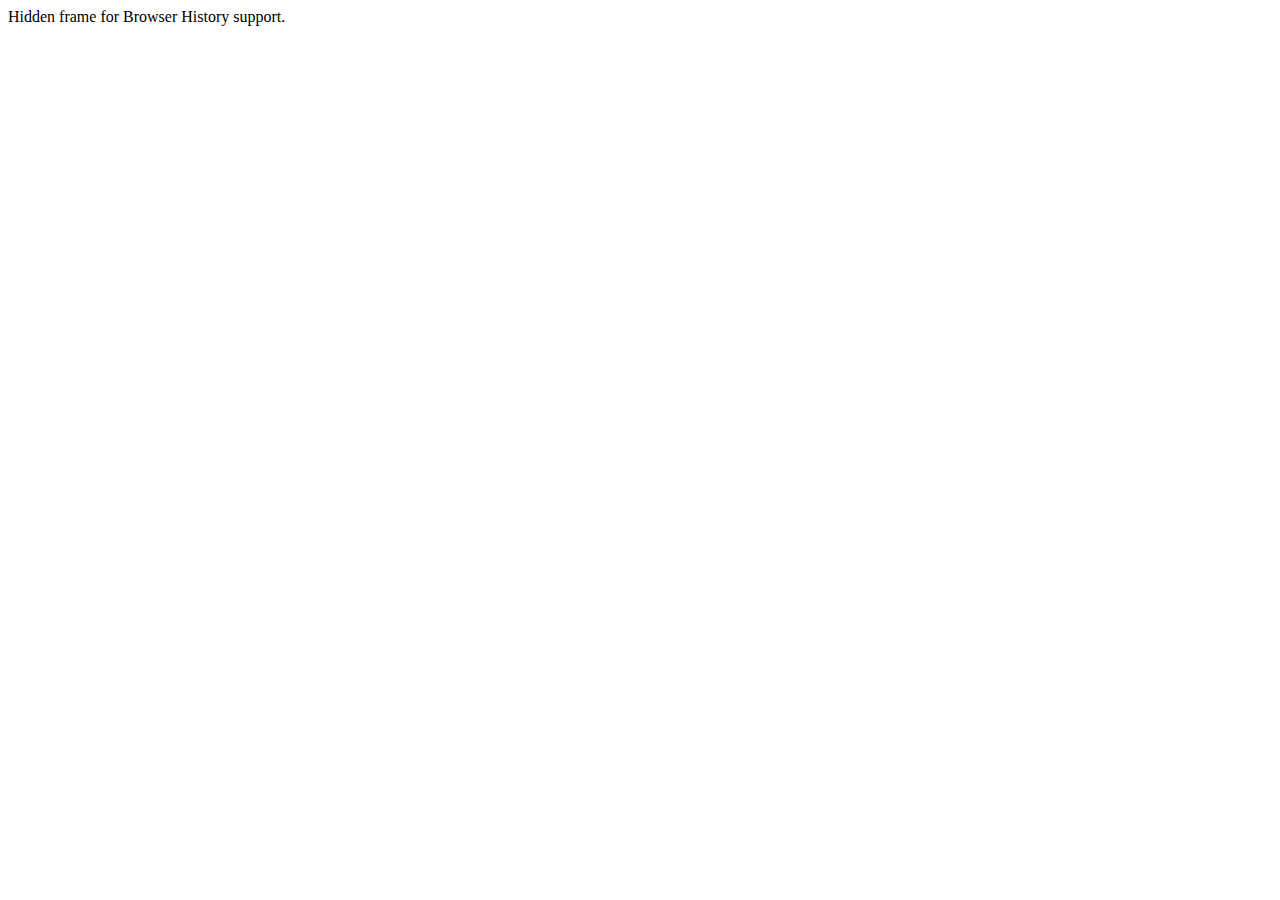
<file: history/historyFrame.html>
<html>
    <head>
        <META HTTP-EQUIV="Pragma" CONTENT="no-cache"> 
        <META HTTP-EQUIV="Expires" CONTENT="-1"> 
    </head>
    <body>
    <script>
        function processUrl()
        {

            var pos = url.indexOf("?");
            url = pos != -1 ? url.substr(pos + 1) : "";
            if (!parent._ie_firstload) {
                parent.BrowserHistory.setBrowserURL(url);
                try {
                    parent.BrowserHistory.browserURLChange(url);
                } catch(e) { }
            } else {
                parent._ie_firstload = false;
            }
        }

        var url = document.location.href;
        processUrl();
        document.write(encodeURIComponent(url));
    </script>
    Hidden frame for Browser History support.
    </body>
</html>
</file>
